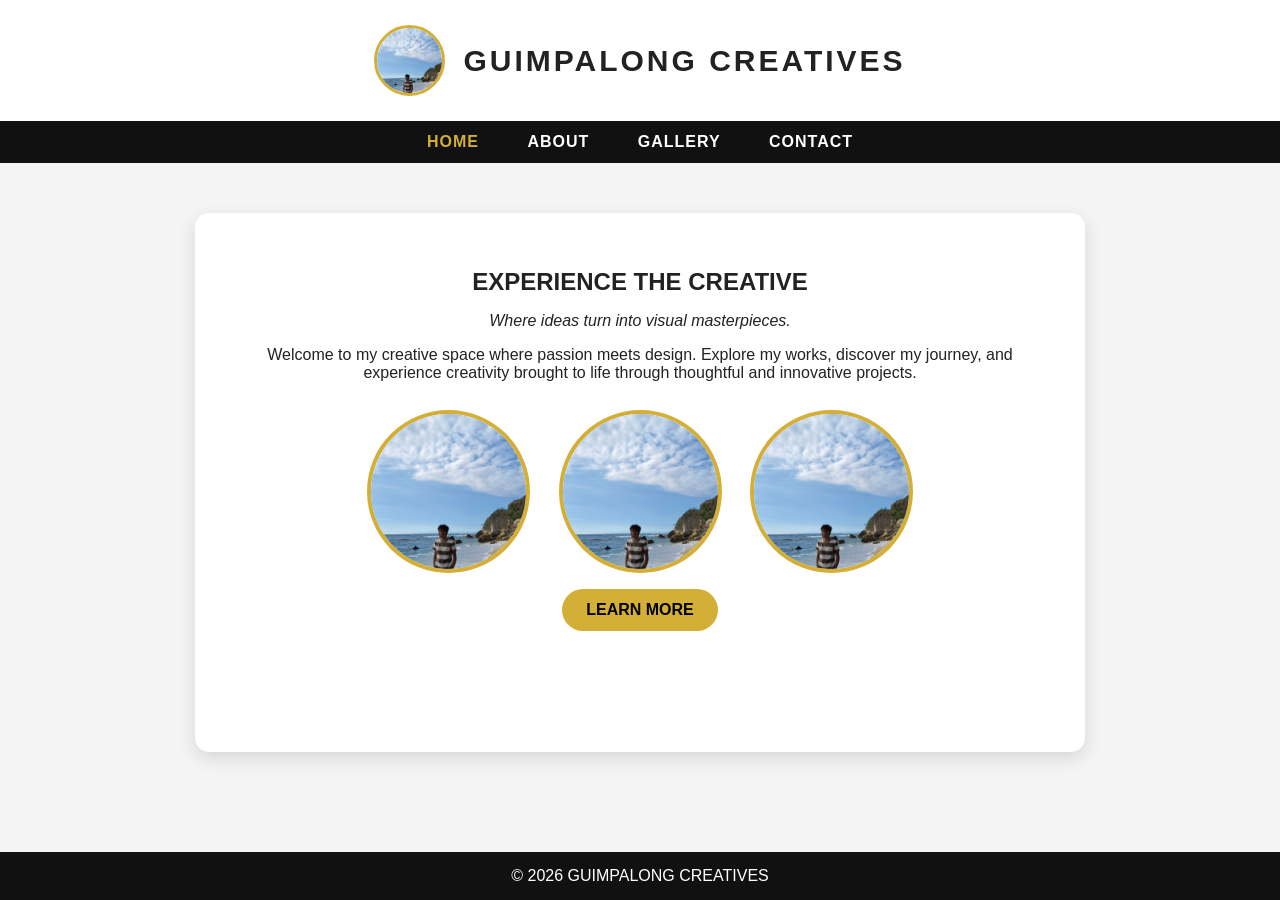
<file: index.html>
<!DOCTYPE html>
<html lang="en">
<head>
    <meta charset="UTF-8">
    <title>GUIMPALONG Creatives - Home</title>
    <link rel="stylesheet" href="style.css">
</head>
<body>

<!-- Header -->
<header>
    <div class="header-container">
        <img src="picture.jpg" alt="Logo" class="logo">
        <h1>GUIMPALONG CREATIVES</h1>
    </div>
</header>

<!-- Navigation -->
<nav>
    <a href="index.html" class="active">HOME</a>
    <a href="about.html">ABOUT</a>
    <a href="gallery.html">GALLERY</a>
    <a href="contact.html">CONTACT</a>
</nav>

<!-- Main Content Card -->
<div class="card">
    <h2>EXPERIENCE THE CREATIVE</h2>
    <p><em>Where ideas turn into visual masterpieces.</em></p>
    <p>Welcome to my creative space where passion meets design. Explore my works, discover my journey, and experience creativity brought to life through thoughtful and innovative projects.</p>

    <!-- Circular Images -->
    <div class="images">
        <img src="picture.jpg" alt="Creator Image">
        <img src="picture.jpg" alt="Creator Image">
        <img src="picture.jpg" alt="Creator Image">
    </div>

    <a href="about.html" class="btn">LEARN MORE</a>
</div>

<!-- Footer -->
<footer>
    © 2026 GUIMPALONG CREATIVES
</footer>

</body>
</htm>
</file>
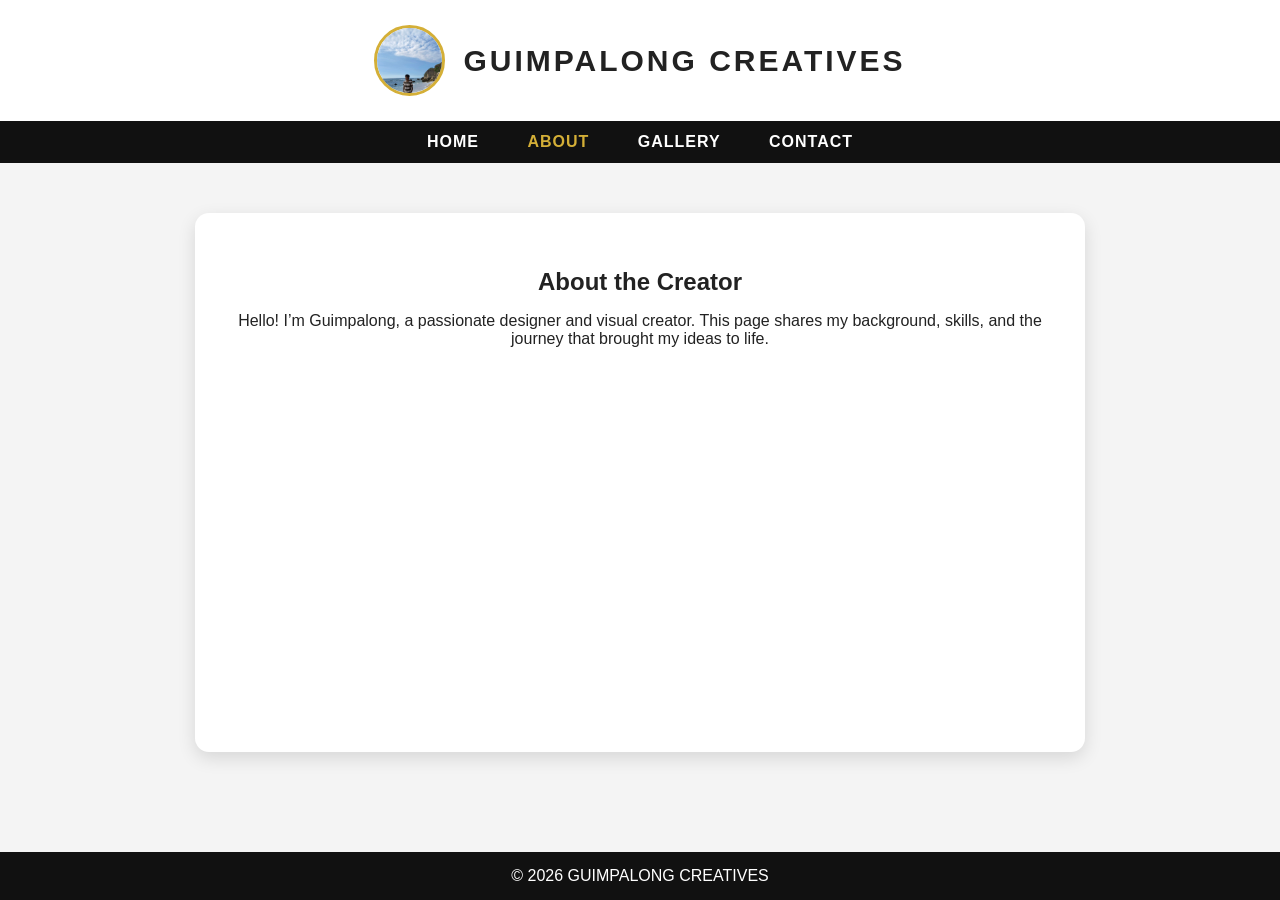
<file: about.html>
<!DOCTYPE html>
<html lang="en">
<head>
    <meta charset="UTF-8">
    <title>Guimpalong Creatives - About</title>
    <link rel="stylesheet" href="style.css">
</head>
<body>

<header>
    <div class="header-container">
        <img src="picture.jpg" alt="Logo" class="logo">
        <h1>GUIMPALONG CREATIVES</h1>
    </div>
</header>

<nav>
    <a href="index.html">HOME</a>
    <a href="about.html" class="active">ABOUT</a>
    <a href="gallery.html">GALLERY</a>
    <a href="contact.html">CONTACT</a>
</nav>

<div class="card">
    <h2>About the Creator</h2>
    <p>Hello! I’m Guimpalong, a passionate designer and visual creator. This page shares my background, skills, and the journey that brought my ideas to life.</p>
</div>

<footer>
    © 2026 GUIMPALONG CREATIVES
</footer>

</body>
</html>
</file>
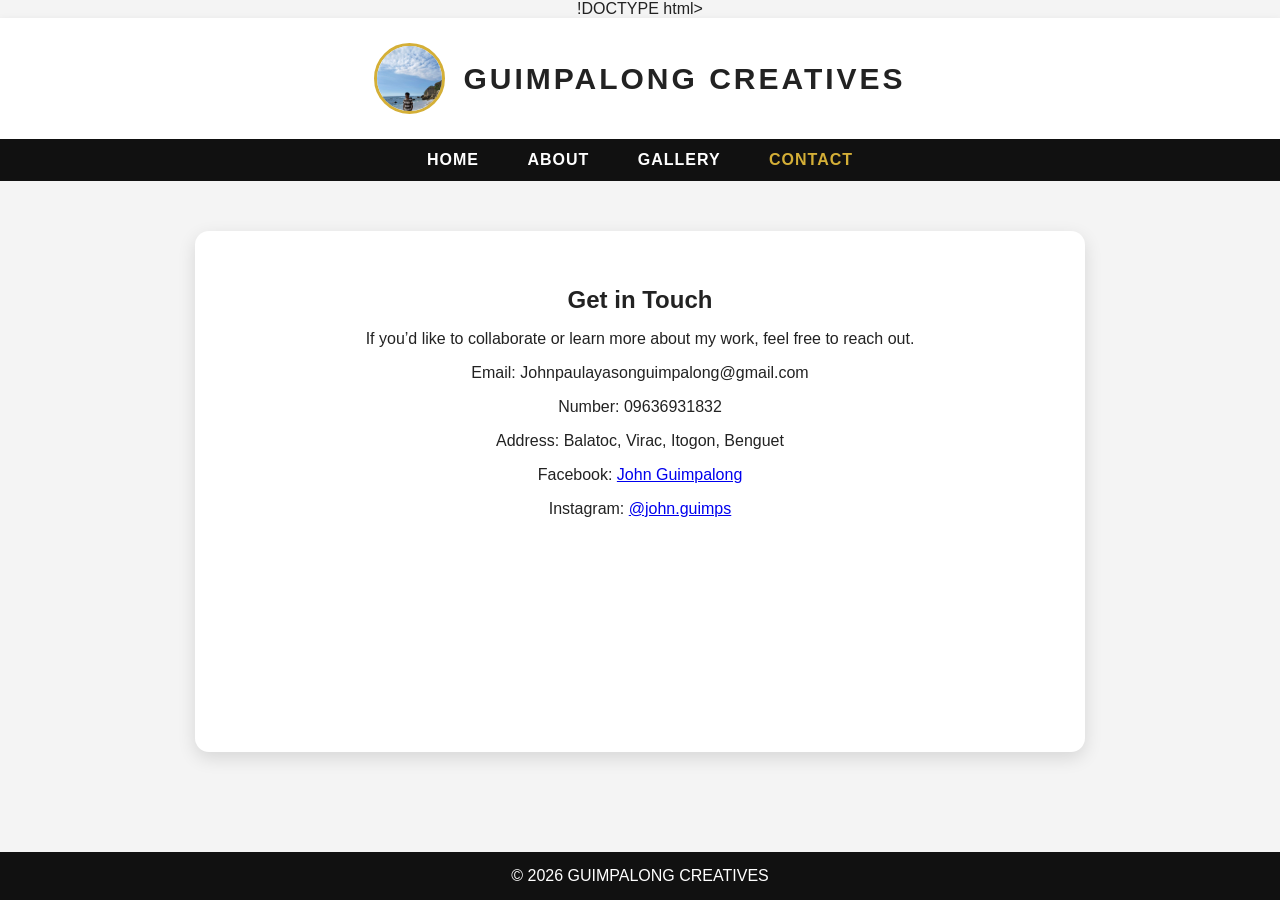
<file: contact.html>
!DOCTYPE html>
<html lang="en">
<head>
    <meta charset="UTF-8">
    <title>Guimpalong Creatives - Contact</title>
    <link rel="stylesheet" href="style.css">
</head>
<body>

<header>
    <div class="header-container">
        <img src="picture.jpg" alt="Logo" class="logo">
        <h1>GUIMPALONG CREATIVES</h1>
    </div>
</header>

<nav>
    <a href="index.html">HOME</a>
    <a href="about.html">ABOUT</a>
    <a href="gallery.html">GALLERY</a>
    <a href="contact.html" class="active">CONTACT</a>
</nav>

<div class="card">
    <h2>Get in Touch</h2>
<p>If you’d like to collaborate or learn more about my work, feel free to reach out.</p>

<p>Email: Johnpaulayasonguimpalong@gmail.com</p>
<p>Number: 09636931832</p>
<p>Address: Balatoc, Virac, Itogon, Benguet</p>

<p>Facebook: <a href="https://facebook.com/john.guimpalong" target="_blank">John Guimpalong</a></p>
<p>Instagram: <a href="https://instagram.com/john.guimps" target="_blank">@john.guimps</a></p>
</div>

<footer>
    © 2026 GUIMPALONG CREATIVES
</footer>

</body>
</html>
</file>
<file: style.css>
body {
    margin: 0;
    font-family: 'Poppins', sans-serif;
    background-color: #f4f4f4;
    text-align: center;
    color: #222;
}

/* Header */
header {
    background-color: #ffffff;
    padding: 25px 20px;
    box-shadow: 0 2px 8px rgba(0,0,0,0.08);
}

.header-container {
    display: flex;
    align-items: center;
    justify-content: center;
    gap: 18px;
}

header h1 {
    margin: 0;
    font-family: 'Montserrat', sans-serif;
    font-size: 30px;
    letter-spacing: 3px;
    font-weight: 700;
}

/* Logo */
.logo {
    width: 65px;
    height: 65px;
    object-fit: cover;
    border-radius: 50%;
    border: 3px solid #d4af37;
    transition: transform 0.3s ease;
}

.logo:hover {
    transform: scale(1.08);
}

/* Navigation */
nav {
    background-color: #111;
    padding: 12px 0;
}

nav a {
    color: white;
    text-decoration: none;
    margin: 0 22px;
    font-weight: 600;
    letter-spacing: 1px;
    transition: 0.3s ease;
}

nav a.active,
nav a:hover {
    color: #d4af37;
}


.card {
    background-color: white;
    width: 70%;
    max-width: 820px;
    margin: 50px auto;
    padding: 35px;
    border-radius: 14px;
    box-shadow: 0 6px 18px rgba(0, 0, 0, 0.12);
    transition: transform 0.3s ease, box-shadow 0.3s ease;
}

.card:hover {
    transform: translateY(-5px);
    box-shadow: 0 10px 25px rgba(0, 0, 0, 0.18);
}

.card h2 {
    font-family: 'Montserrat', sans-serif;
    font-size: 24px;
    margin-bottom: 15px;
}


.images img {
    width: 155px;
    height: 155px;
    object-fit: cover;
    border-radius: 50%;
    border: 4px solid #d4af37;
    margin: 12px;
    transition: transform 0.3s ease, box-shadow 0.3s ease;
}

.images img:hover {
    transform: scale(1.07);
    box-shadow: 0 6px 18px rgba(212,175,55,0.4);
}

/* Button */
.btn {
    display: inline-block;
    padding: 12px 24px;
    background-color: #d4af37;
    color: black;
    text-decoration: none;
    font-weight: 600;
    border-radius: 30px;
    transition: all 0.3s ease;
}

.btn:hover {
    background-color: #c19b2e;
    transform: translateY(-2px);
    box-shadow: 0 6px 15px rgba(212,175,55,0.4);
}


footer {
    background-color: black;
    color: white;
    padding: 18px;
    margin-top: 50px;
}




html, body {
    height: 100%;
    margin: 0;
}


body {
    display: flex;
    flex-direction: column;
}


.card {
    flex: 1;
}


footer {
    background-color: #111;
    color: white;
    text-align: center;
    padding: 15px 0;
}
</file>
